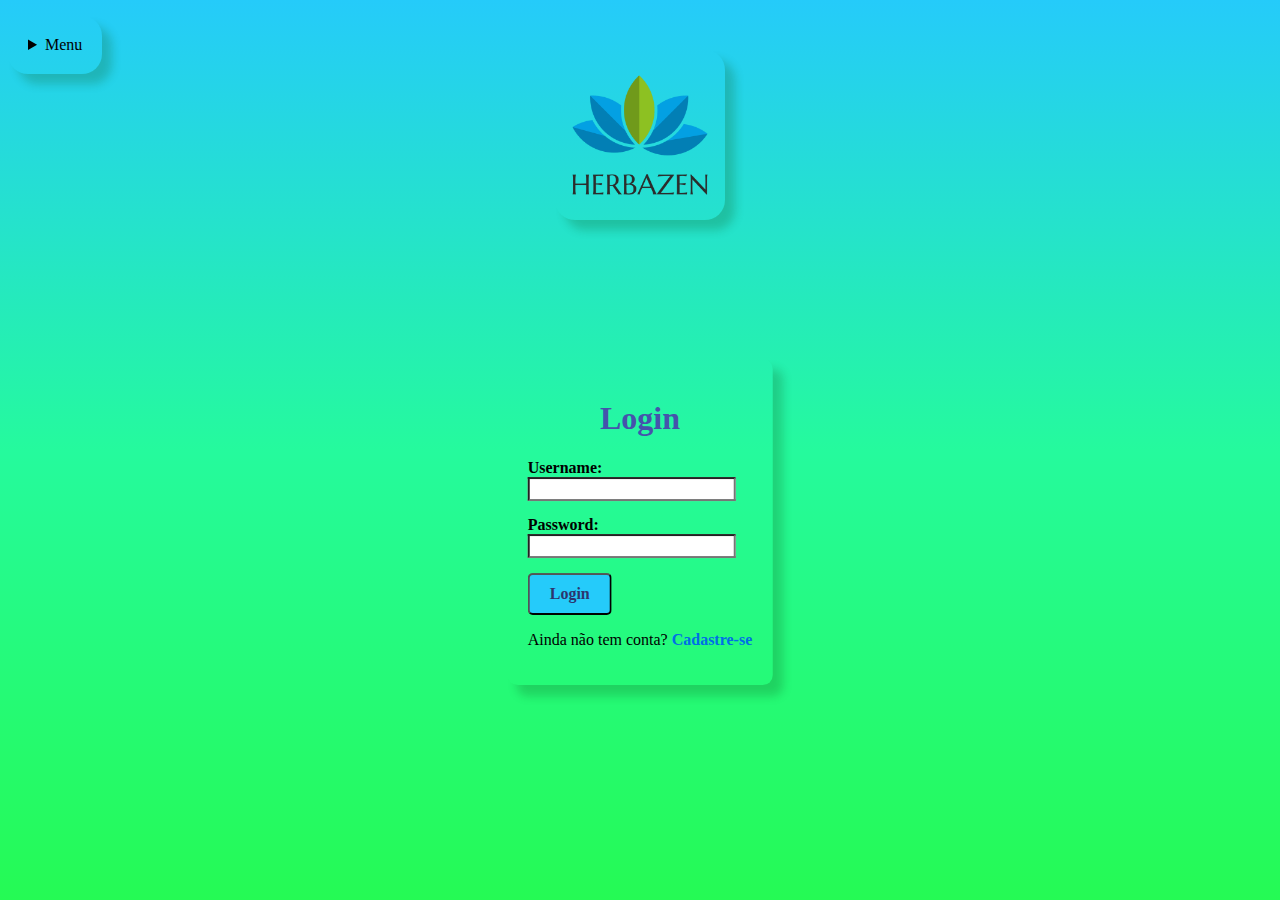
<file: index.html>
<!DOCTYPE html>
<html lang="pt-br">
<head>
  <meta charset="UTF-8">
  <meta name="viewport" content="width=device-width, initial-scale=1.0">
  <link rel="stylesheet" href="inicio.css">
  <link rel="shortcut icon" href="favicon.ico" type="image/x-icon">
  <title>Herbazen - Login</title>
</head>

<body>
</div>
<div class="menu">
  <details>
    <summary>Menu</summary>
    <br>
    <a href="sobre.html" target="_self" rel="next">Sobre</a><br>

    <a href="serviços.html" target="_self" rel="next">Serviços</a><br>
    
  </details>
</div>

    <figure>
        <img class="img1" src="herbazen.png" alt="">
    </figure>

  <div class="container">

    <h1>Login</h1>
    <form id="loginForm">
      <div class="form-group">
        <label for="username">Username:</label>

        <input type="text" id="username" name="username" required>
      </div>

      <div class="form-group">
        <label for="password">Password:</label>
        <input type="password" id="password" name="password" required>
      </div>

      <button type="submit">Login</button>
     
        <p>Ainda não tem conta? <a href="cadast.html" class="cadastro">Cadastre-se</a></p>
    
    </form>

    <p id="message"></p>

  <script src="index.js"></script>
</body>
</html>
</file>
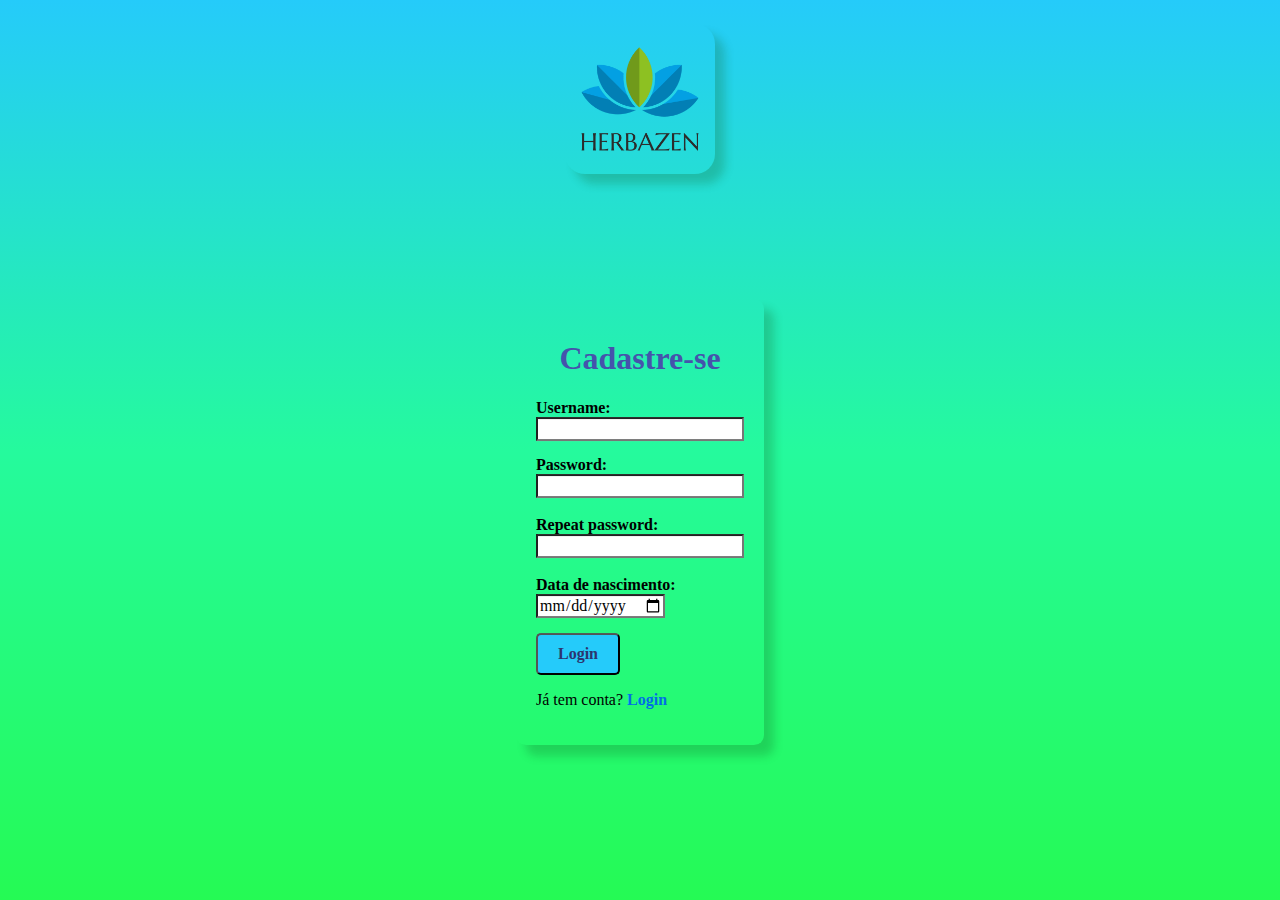
<file: cadast.html>
<!DOCTYPE html>
<html lang="pt-br">
<head>
  <meta charset="UTF-8">
  <meta name="viewport" content="width=device-width, initial-scale=1.0">
  <link rel="stylesheet" href="inicio.css">
  <link rel="shortcut icon" href="favicon.ico" type="image/x-icon">
  <title>Herbazen - Cadastrar</title>
</head>

<body>
    <figure>
        <img style="width: 130px; height: 130px; top: 11%;" class="img1" src="herbazen.png" alt="">
    </figure>

  <div class="container">

    <h1>Cadastre-se</h1>
    <form id="loginForm">
      <div class="form-group">
        <label for="username">Username:</label>

        <input type="text" id="username" name="username" required>
      </div>

      <div class="form-group">
        <label for="password">Password:</label>
        <input type="password" id="password" name="password" required>
<br><br>
        <label for="password2">Repeat password:</label>
        <input type="password" id="password2" name="password2" required>
<br><br>
        <label for="date">Data de nascimento:</label>
        <input type="date" id="data" name="date" required>
      </div>

      <button type="submit">Login</button>
     
        <p>Já tem conta? <a href="index.html" class="cadastro">Login</a></p>
    
    </form>

    <p id="message"></p>

  <script src="index.js"></script>
</body>
</html>
</file>
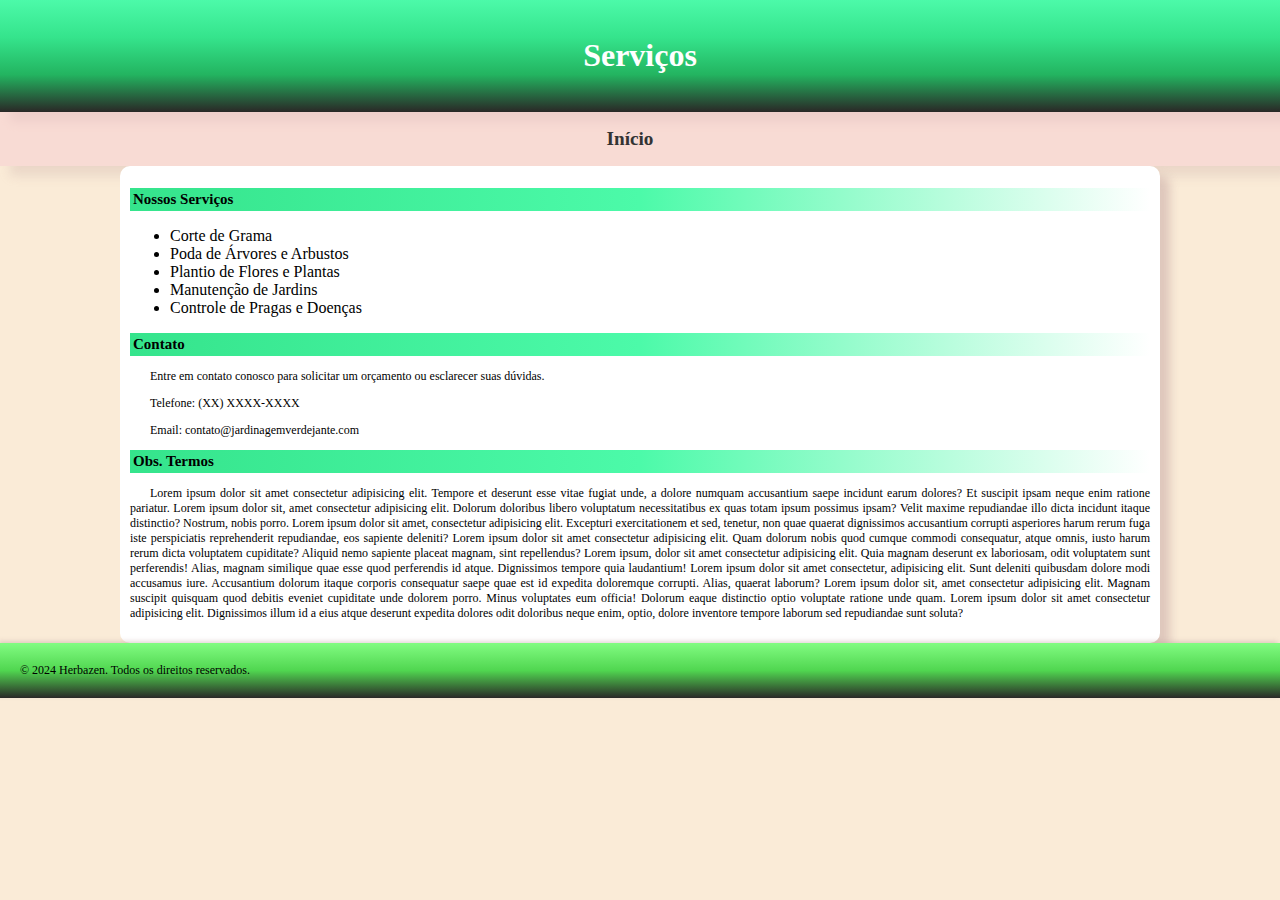
<file: serviços.html>
<!DOCTYPE html>
<html lang="pt-br">
<head>
    <meta charset="UTF-8">
    <meta name="viewport" content="width=device-width, initial-scale=1.0">
    <link rel="stylesheet" href="corpo.css">
    <link rel="shortcut icon" href="favicon.ico" type="image/x-icon">
    <title>Herbazen</title>
</head>
<body>
    <header>
        <h1>Serviços</h1>
    </header>
        <nav>
            <ul>
                <li><a href="index.html" rel="prev">Início</a></li>
            </ul>
        </nav>
    <main>
        <h2>Nossos Serviços</h2>
        <ul>
            <li>Corte de Grama</li>
            <li>Poda de Árvores e Arbustos</li>
            <li>Plantio de Flores e Plantas</li>
            <li>Manutenção de Jardins</li>
            <li>Controle de Pragas e Doenças</li>
        </ul>
        <h2>Contato</h2>
        <p>Entre em contato conosco para solicitar um orçamento ou esclarecer suas dúvidas.</p>
        <p>Telefone: (XX) XXXX-XXXX</p>
        <p>Email: contato@jardinagemverdejante.com</p>
        <h2>Obs. Termos</h2>
        <p>Lorem ipsum dolor sit amet consectetur adipisicing elit. Tempore et deserunt esse vitae fugiat unde, a dolore numquam accusantium saepe incidunt earum dolores? Et suscipit ipsam neque enim ratione pariatur. Lorem ipsum dolor sit, amet consectetur adipisicing elit. Dolorum doloribus libero voluptatum necessitatibus ex quas totam ipsum possimus ipsam? Velit maxime repudiandae illo dicta incidunt itaque distinctio? Nostrum, nobis porro. Lorem ipsum dolor sit amet, consectetur adipisicing elit. Excepturi exercitationem et sed, tenetur, non quae quaerat dignissimos accusantium corrupti asperiores harum rerum fuga iste perspiciatis reprehenderit repudiandae, eos sapiente deleniti? Lorem ipsum dolor sit amet consectetur adipisicing elit. Quam dolorum nobis quod cumque commodi consequatur, atque omnis, iusto harum rerum dicta voluptatem cupiditate? Aliquid nemo sapiente placeat magnam, sint repellendus? Lorem ipsum, dolor sit amet consectetur adipisicing elit. Quia magnam deserunt ex laboriosam, odit voluptatem sunt perferendis! Alias, magnam similique quae esse quod perferendis id atque. Dignissimos tempore quia laudantium! Lorem ipsum dolor sit amet consectetur, adipisicing elit. Sunt deleniti quibusdam dolore modi accusamus iure. Accusantium dolorum itaque corporis consequatur saepe quae est id expedita doloremque corrupti. Alias, quaerat laborum? Lorem ipsum dolor sit, amet consectetur adipisicing elit. Magnam suscipit quisquam quod debitis eveniet cupiditate unde dolorem porro. Minus voluptates eum officia! Dolorum eaque distinctio optio voluptate ratione unde quam. Lorem ipsum dolor sit amet consectetur adipisicing elit. Dignissimos illum id a eius atque deserunt expedita dolores odit doloribus neque enim, optio, dolore inventore tempore laborum sed repudiandae sunt soluta?</p>
    </main>
    <footer>
        &copy; 2024 Herbazen. Todos os direitos reservados.
    </footer>
</body>
</html>
</file>
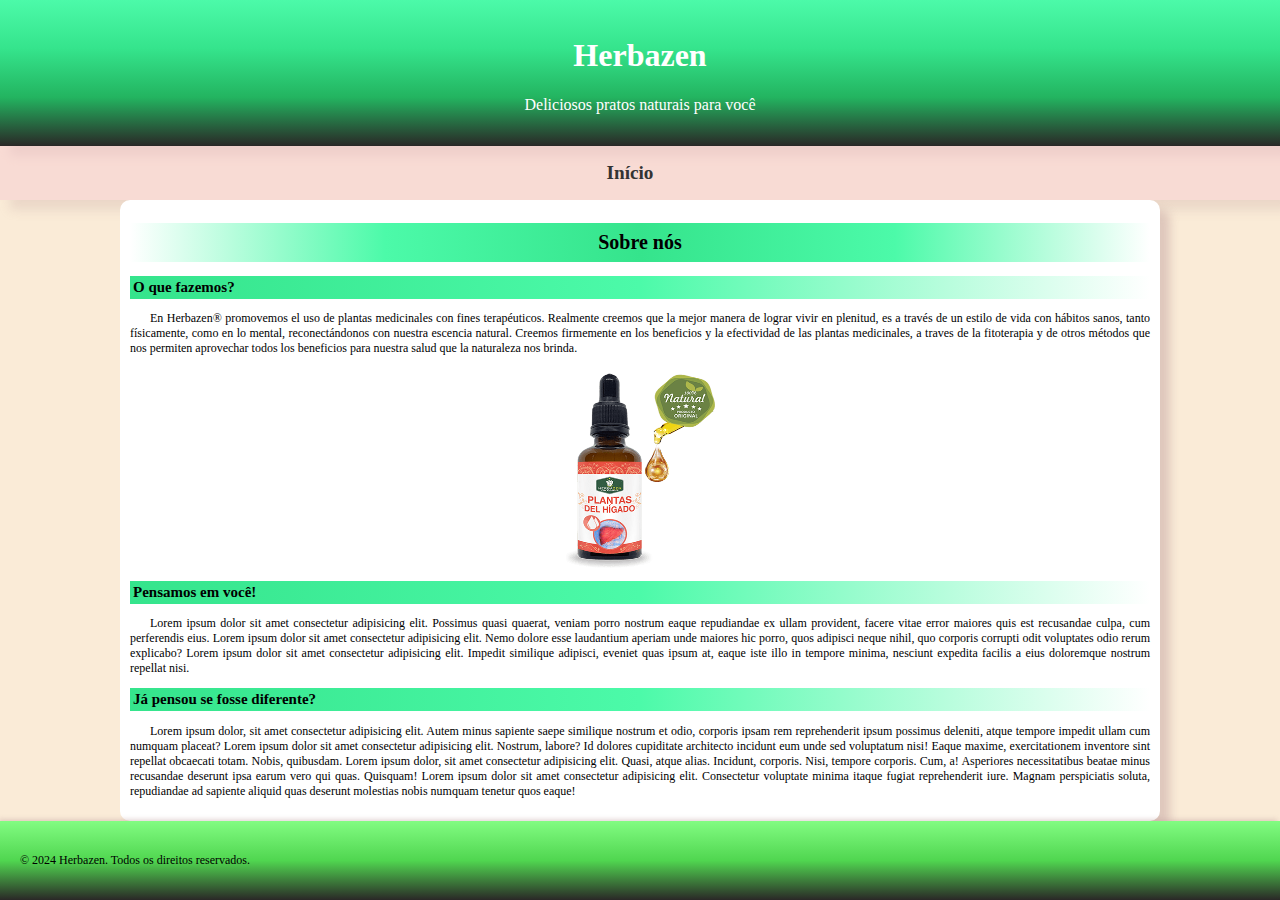
<file: sobre.html>
<!DOCTYPE html>
<html lang="pt-br">
<head>
    <meta charset="UTF-8">
    <meta name="viewport" content="width=device-width, initial-scale=1.0">
    <title>Menu - Herbazen</title>
  <link rel="shortcut icon" href="favicon.ico" type="image/x-icon">
<link rel="stylesheet" href="corpo.css">
</head>
<body>
    <header>
        <h1>Herbazen</h1>
        <p>Deliciosos pratos naturais para você</p>
    </header>
    <nav>
        <ul>
            <li><a href="index.html" rel="prev">Início</a></li>
        </ul>
    </nav>
    <main>
        <h1>Sobre nós</h1>
        <h2>O que fazemos?</h2>
        <p>En Herbazen® promovemos el uso de plantas medicinales con fines terapéuticos. Realmente creemos que la mejor manera de lograr vivir en plenitud, es a través de un estilo de vida con hábitos sanos, tanto físicamente, como en lo mental, reconectándonos con nuestra escencia natural. Creemos firmemente en los beneficios y la efectividad de las plantas medicinales, a traves de la fitoterapia y de otros métodos que nos permiten aprovechar todos los beneficios para nuestra salud que la naturaleza nos brinda.</p>
        <img class="foto" src="herbazen_2.png" alt="herbazen">
        <!-- Conteúdo da página aqui -->
        <h2>Pensamos em você!</h2>
        <p>Lorem ipsum dolor sit amet consectetur adipisicing elit. Possimus quasi quaerat, veniam porro nostrum eaque repudiandae ex ullam provident, facere vitae error maiores quis est recusandae culpa, cum perferendis eius. Lorem ipsum dolor sit amet consectetur adipisicing elit. Nemo dolore esse laudantium aperiam unde maiores hic porro, quos adipisci neque nihil, quo corporis corrupti odit voluptates odio rerum explicabo? Lorem ipsum dolor sit amet consectetur adipisicing elit. Impedit similique adipisci, eveniet quas ipsum at, eaque iste illo in tempore minima, nesciunt expedita facilis a eius doloremque nostrum repellat nisi.</p>
        <h2>Já pensou se fosse diferente?</h2>
        <p>Lorem ipsum dolor, sit amet consectetur adipisicing elit. Autem minus sapiente saepe similique nostrum et odio, corporis ipsam rem reprehenderit ipsum possimus deleniti, atque tempore impedit ullam cum numquam placeat? Lorem ipsum dolor sit amet consectetur adipisicing elit. Nostrum, labore? Id dolores cupiditate architecto incidunt eum unde sed voluptatum nisi! Eaque maxime, exercitationem inventore sint repellat obcaecati totam. Nobis, quibusdam. Lorem ipsum dolor, sit amet consectetur adipisicing elit. Quasi, atque alias. Incidunt, corporis. Nisi, tempore corporis. Cum, a! Asperiores necessitatibus beatae minus recusandae deserunt ipsa earum vero qui quas. Quisquam! Lorem ipsum dolor sit amet consectetur adipisicing elit. Consectetur voluptate minima itaque fugiat reprehenderit iure. Magnam perspiciatis soluta, repudiandae ad sapiente aliquid quas deserunt molestias nobis numquam tenetur quos eaque!</p>
    </main>
    <footer>
        <p>&copy; 2024 Herbazen. Todos os direitos reservados.</p>
    </footer>
</body>
</html>
</file>
<file: inicio.css>
@charset "UTF-8";

body {
    background-image: linear-gradient(to bottom, #25CBFA, #25FA9D, #25FA54);
    background-attachment: fixed;

  }
  
  .container {
    padding: 20px;
    box-shadow: 10px 10px 10px #0f5e203f;
    position: absolute;
    left: 50%;
top: 58%;
transform: translate(-50%, -50%);
border-radius: 10px;
  }
  h1{
    text-align: center;
    
    color: #4553ac;
    font-family: 'Times New Roman', Times, serif;
    font-size: 2em;

  }
  .form-group {
    margin-bottom: 15px;
  }
  
  label {
    display: block;
    font-weight: bold;
  }
  
  input[type="text"],
  input[type="password"],input[type="password2"], input[type="date"] {
    background-color:white;
    font-family: 'Times New Roman', Times, serif;
    font-size: 1em;
  }
  
  button {
    padding: 10px 20px;
    border-radius: 5px;
    cursor: pointer;
    background-color: #25CBFA;
    color: #2c356e;
    font-family: 'Times New Roman', Times, serif;
    font-weight: bolder;
font-size: 16px;

  }
  
  button:hover {
    background-color: #0056b3;
  }

  .img1{
    padding: 10px;
    height: 150px;
    width: 150px;
    position: absolute;
    left: 50%;
    top: 15%;
    transform: translate(-50%, -50%);
    box-shadow: 10px 10px 10px #0f5e203f;
    border-radius: 20px;
  }

  div.menu{
    padding: 20px;
    margin-right: 660px;
    box-shadow: 10px 10px 10px #0f5e203f;
    border-radius: 20px;
    text-align: center;
    position: absolute;
  }
 
  div.menu>details:hover{
    color: #1177e4;
  }
div.menu>details>a{
text-decoration: none;
color: #000000;
}
div.menu>details>a:hover{
  color: #1177e4;
}
.cadastro{
  text-decoration: none;
color: #006fe6;
font-weight: bolder;
}
.cadastro:hover{
  color: #08315c;
}
</file>
<file: corpo.css>
@charset "UTF-8";

body {
    font-family: 'Times New Roman', Times, serif;
    margin: 0;
    padding: 0;
    background-color: antiquewhite;
}
header {
    color: white;
    text-align: center;
    padding: 1em;
    background-image: linear-gradient(to bottom, rgb(76, 250, 169), rgb(53, 228, 140), rgb(35, 180, 96), rgba(27, 26, 26, 0.932));
    box-shadow: 10px 10px 10px rgba(189, 155, 155, 0.452);
}

nav {
    text-align: center;
    background-color: #f7d2d2a6;
    padding: 1rem;
    box-shadow: 10px 10px 10px rgba(189, 155, 155, 0.24);
}
nav ul {
    list-style-type: none;
    margin: 0;
    padding: 0;
}
nav ul li {
    display: inline;
    margin-right: 20px;
}
nav ul li a {
    text-decoration: none;
    color: #333;
    font-weight: bold;
    font-size: 1.2rem;
}
nav ul li a:hover {
    color: #4CAF50;
}
.foto{
    width: 150px;
    height: 200px;
    margin: auto;
    display: block;
}
main{
padding: 10px;
margin: 0px 120px 0px 120px;
background-color: white;
border-radius: 10px;
box-shadow: 10px 10px 10px rgba(189, 155, 155, 0.452);
}
main>p{
    text-indent: 20px;
    text-align: justify;
    font-size: 12px;
    
}
main>h2{
    background-image: linear-gradient(to right, rgb(53, 228, 140), rgb(76, 250, 169), white);
    padding: 3px;
    font-size: 15px;
}
main>h1{
    text-align: center;
    background-image: linear-gradient(to right,white,rgb(76, 250, 169), rgb(53, 228, 140), rgb(76, 250, 169), white);
    padding: 8px;
    font-size: 20px;
}
footer{
    background-image: linear-gradient(to bottom, rgb(130, 252, 130), rgb(80, 214, 80), rgba(27, 26, 26, 0.932));
    padding: 20px;
    font-size: 12px;
    box-shadow: -2.5px -2.5px 5px rgba(189, 155, 155, 0.452);
}
</file>
